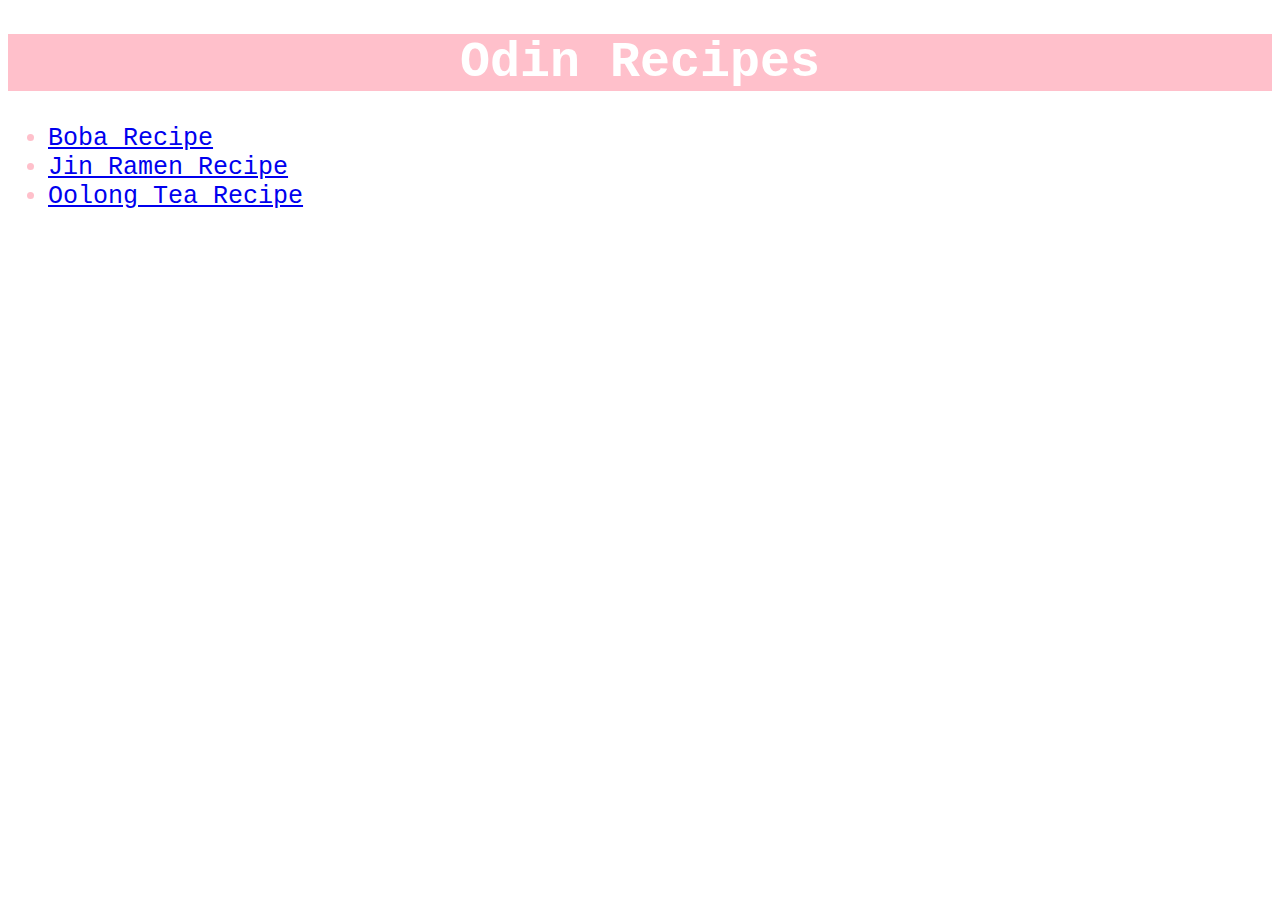
<file: index.html>
<!DOCTYPE html>
<head>
    <meta charset="UTF-8">
    <link rel="stylesheet" href="title-style.css">
</head>
<title>Odin Recipes</title>
<body>
    <h1>Odin Recipes</h1>
    <ul>
        <li><a href="recipes/boba.html">Boba Recipe</a></li>
        <li><a href="recipes/cup-jin-ramen.html">Jin Ramen Recipe</a></li> 
        <li><a href="recipes/oolong-tea.html">Oolong Tea Recipe</a></li>
    </ul>
</body>
</file>
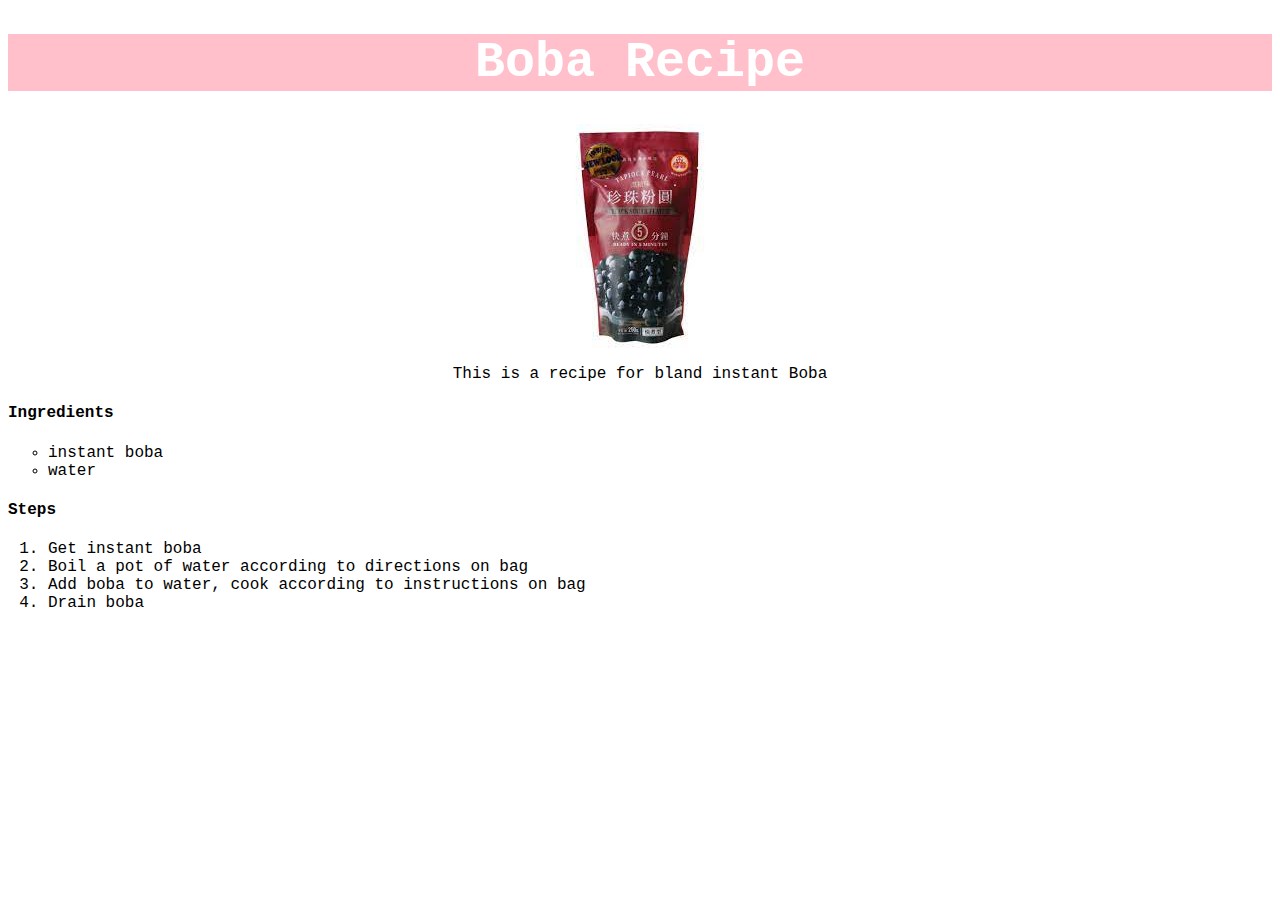
<file: recipes/boba.html>
<!DOCTYPE html>
<head>
    <meta charset="UTF-8">
    <link rel="stylesheet" href="style.css">
    <h1>Boba Recipe</h1>
</head>
    <img src="odin-recipes-images/instant-boba.jpg" alt="bag of instant boba" class="recipe-image"> 
<body>
    <p>This is a recipe for bland instant Boba</p>
    <h4>Ingredients</h4>
    <ul>
        <li>instant boba</li>
        <li>water</li>
    </ul>
    <h4>Steps</h4>
    <ol>
        <li>Get instant boba</li>
        <li>Boil a pot of water according to directions on bag</li>
        <li>Add boba to water, cook according to instructions on bag</li>
        <li>Drain boba</li>
    </ol>
</body>
    </html>
</file>
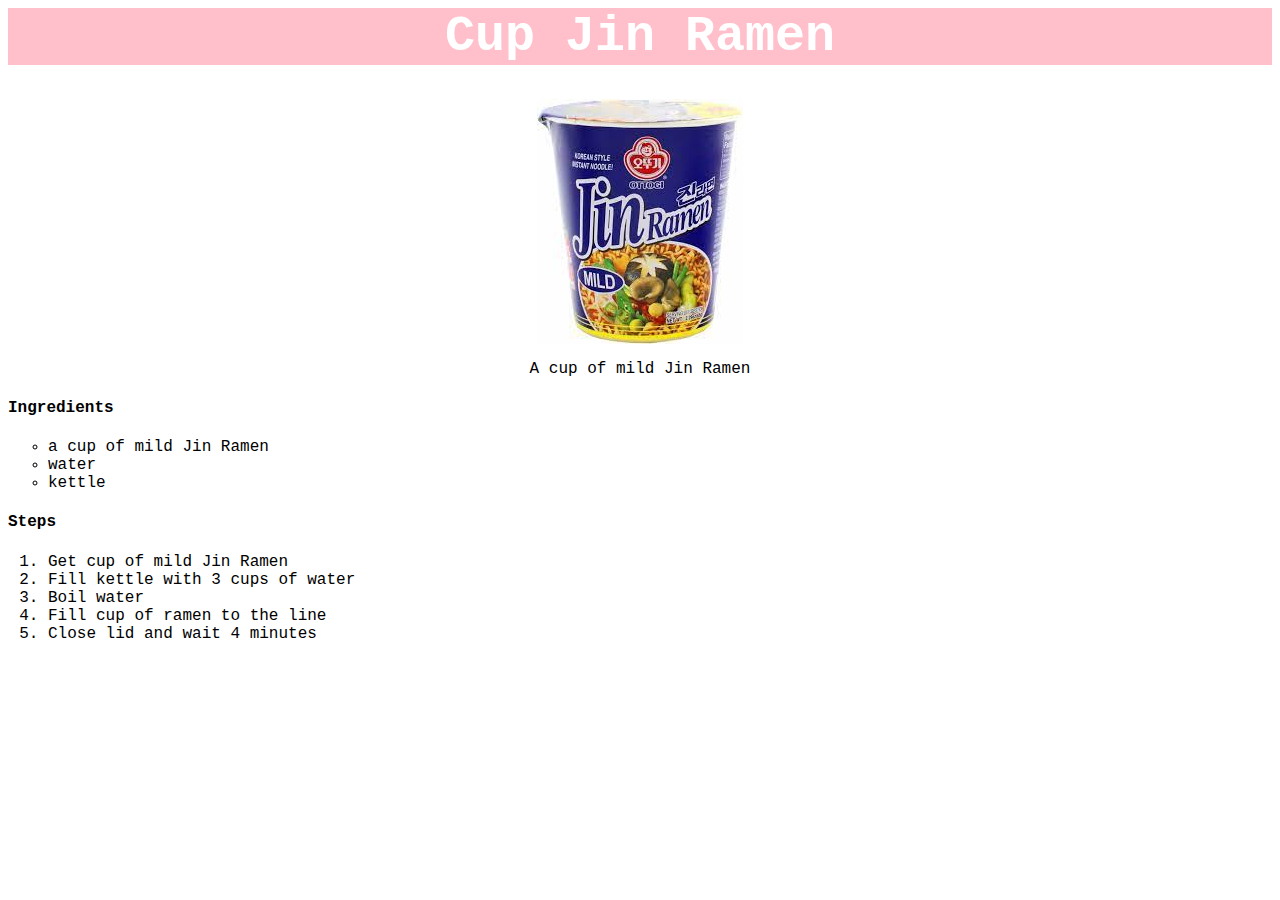
<file: recipes/cup-jin-ramen.html>
<head>
    <link rel="stylesheet" href="style.css">
<h1> Cup Jin Ramen</h1>
<img src="odin-recipes-images/cup-jin-ramen.jpg" alt="A cup of instant Jin Ramen, mild" class="recipe-image">
</head>
<body>
    <p>
        A cup of mild Jin Ramen
    </p>
    <h4>Ingredients</h4>
    <ul>
        <li>
            a cup of mild Jin Ramen
        </li>
        <li>water</li>
        <li>kettle</li>
    </ul>
    <h4>Steps</h4>
    <ol>
        <li>Get cup of mild Jin Ramen</li>
        <li>Fill kettle with 3 cups of water</li>
        <li>Boil water</li>
        <li>Fill cup of ramen to the line</li>
        <li>Close lid and wait 4 minutes</li>
    </ol>
</body>
</file>
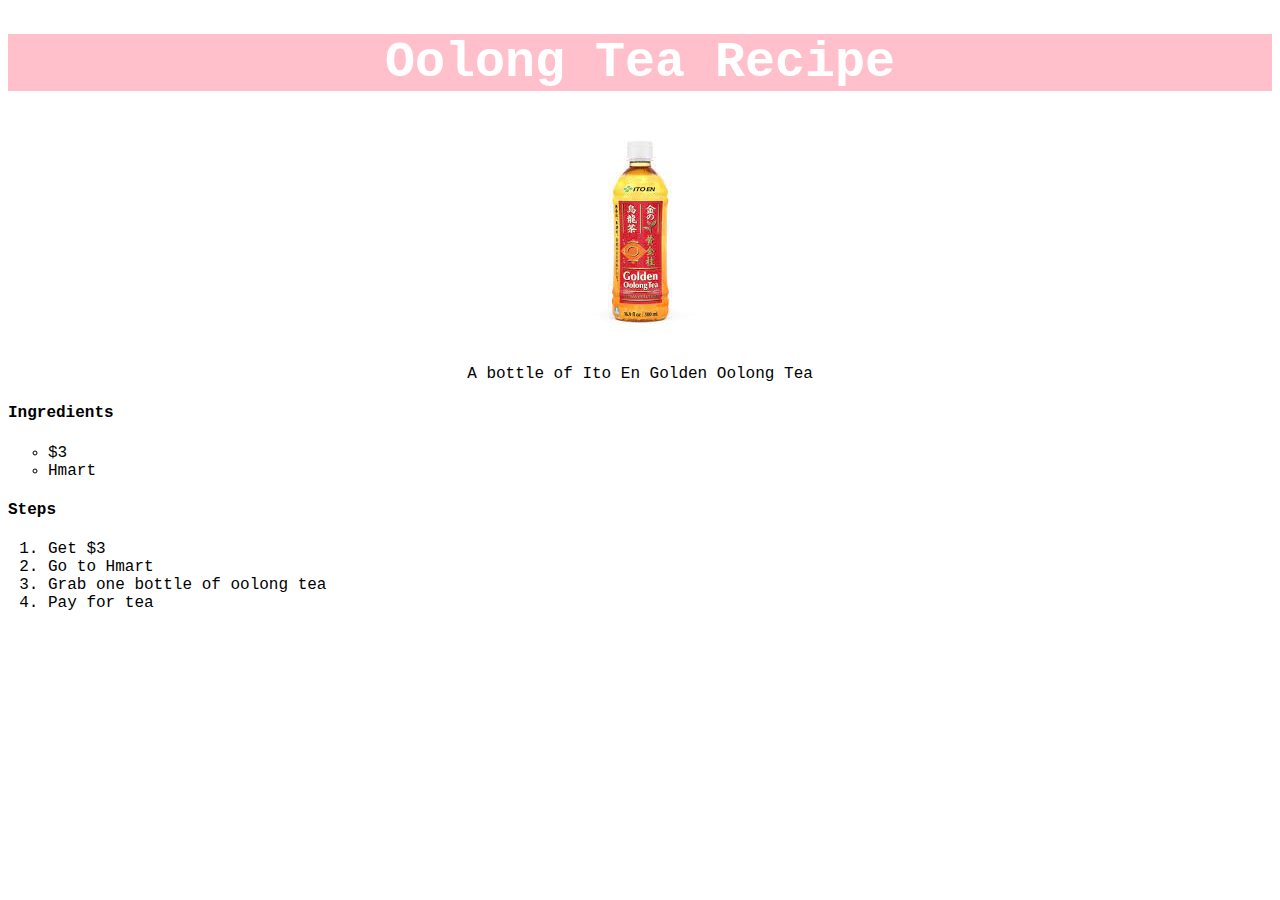
<file: recipes/oolong-tea.html>
<!DOCTYPE html>
<head>
    <link rel="stylesheet" href="style.css">
    <h1>Oolong Tea Recipe</h1>
</head>
<body>
    <img src="odin-recipes-images/oolong-tea.jpg" alt=bottle of Ito En oolong tea class="recipe-image">
    <p>
        A bottle of Ito En Golden Oolong Tea
    </p>
    <H4>
        Ingredients
    </H4>
    <ul>
        <li>$3</li>
        <li>Hmart</li>
    </ul>
    <h4>
        Steps
    </h4>
    <ol>
        <li>Get $3</li>
        <li>Go to Hmart</li>
        <li>Grab one bottle of oolong tea</li>
        <li>Pay for tea</li>
    </ol>
</body>
</html>
</file>
<file: title-style.css>
h1 {
    color: white;
    background-color: pink;
    font-family: 'Courier New', Courier, monospace;
    font-size: 50px;
    text-align: center;
}

ul {
    color: pink;
    font-family:'Courier New', Courier, monospace;
    font-size: 25px;
}
</file>
<file: recipes/style.css>
h1 {
    color:white;
    background-color: pink;
    font-family:'Courier New', Courier, monospace;
    font-size: 50px;
    text-align: center;
}
body {
    color: black;
    font-family: 'Courier New', Courier, monospace;
}

.recipe-image {
    display: block;
    margin-left: auto;
    margin-right: auto;
}

p {
    text-align: center;
}

ul {
    list-style-type: circle;
}
</file>
